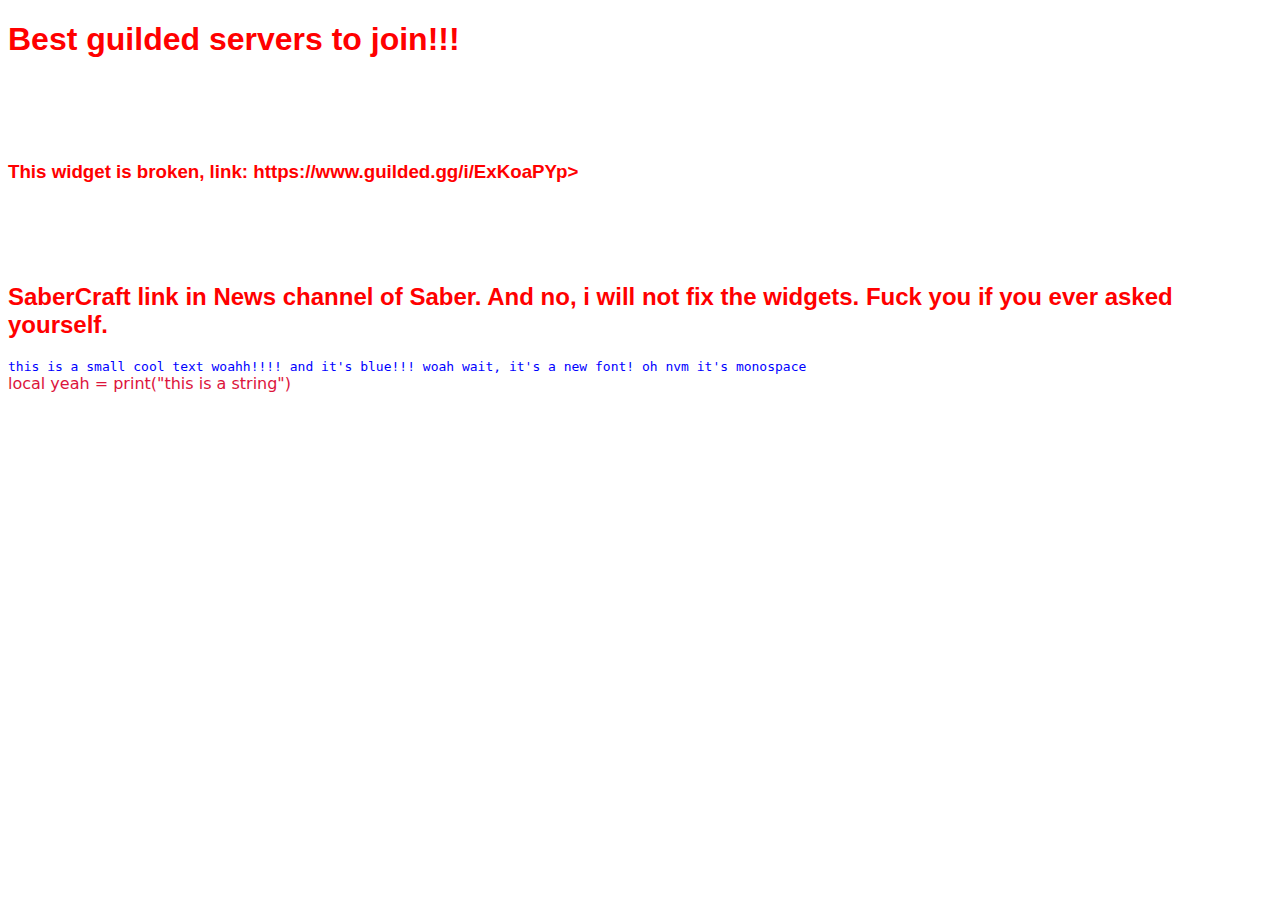
<file: Guilded servers/index.html>
<!DOCTYPE html>
<html lang="en">
<head>
    <meta charset="UTF-8">
    <meta name="viewport" content="width=device-width, initial-scale=1.0">
    <title>Document</title>
    <link rel="stylesheet" href="style.css">
</head>
<body>
    <h1>Best guilded servers to join!!!</h1>
    <iframe src="https://www.guilded.gg/canvas_index.html?route=%2Fcanvas%2Fembed%2Fbadge%2FErdyYrpR&size=large" width="136" height="58" frameborder="0" scrolling="yes"></iframe>
    <h3>This widget is broken, link: https://www.guilded.gg/i/ExKoaPYp></h3>
    <iframe src="https://www.guilded.gg/canvas_index.html?route=%2Fcanvas%2Fembed%2Fbadge%2FMlWVJxbR" width="136" height="58" frameborder="0" scrolling="yes"></iframe>


    <h2>SaberCraft link in News channel of Saber. And no, i will not fix the widgets. Fuck you if you ever asked yourself.</h2>
</body>
<div id="container">this is a small cool text woahh!!!! and it's blue!!! woah wait, it's a new font! oh nvm it's monospace</div>
<div id="luau">local yeah = print("this is a string")
</div>
</html>
</file>
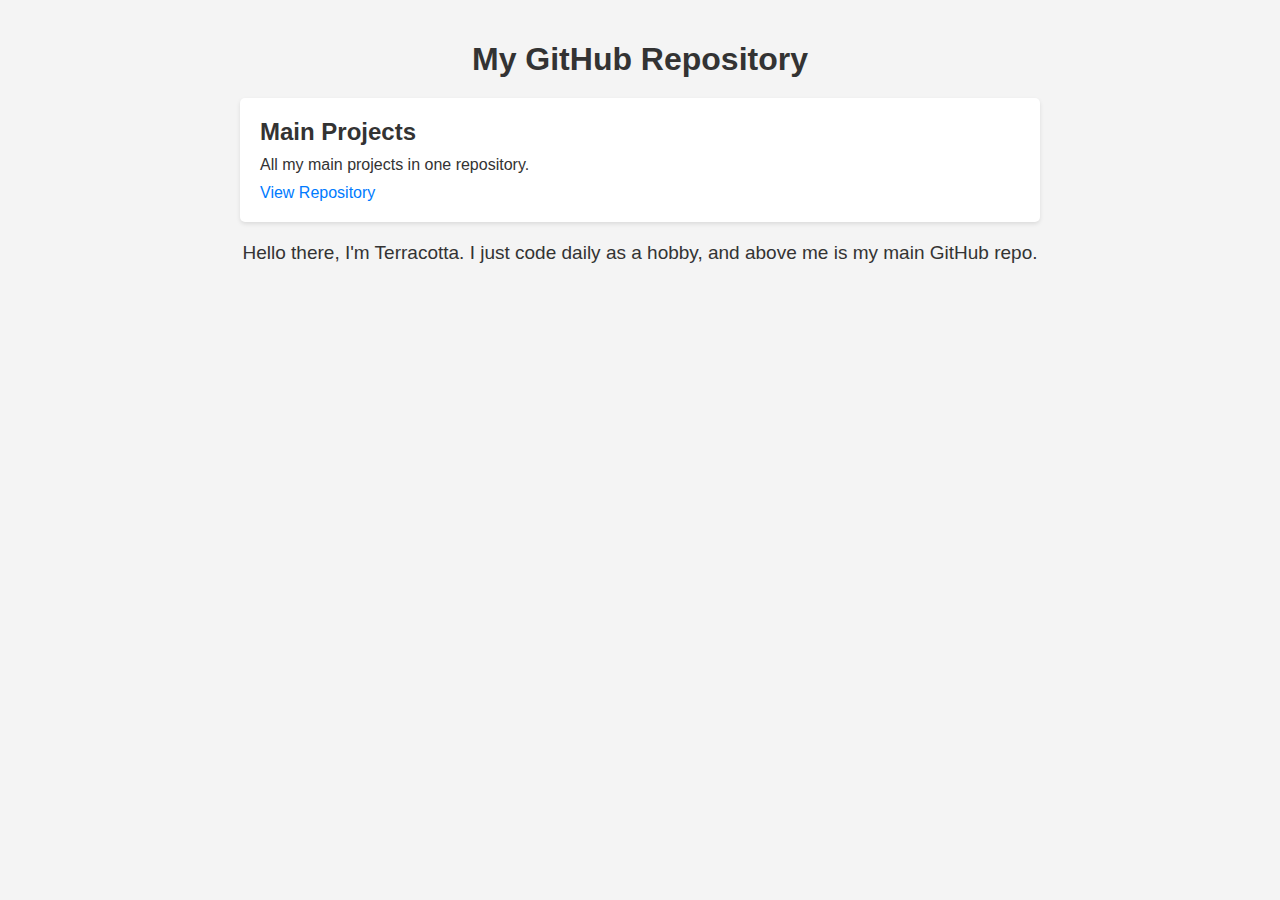
<file: ProjectsWebsite.html>
<!DOCTYPE html>
<html lang="en">
<head>
    <meta charset="UTF-8">
    <meta name="viewport" content="width=device-width, initial-scale=1.0">
    <title>GitHub Repository</title>
    <link rel="stylesheet" href="projectsWebsiteCSS.css">
    
    
</head>
<body>
    <div class="container">
        <h1>My GitHub Repository</h1>
        <div class="repo-card">
            <div class="repo-name">Main Projects</div>
            <div class="repo-description">All my main projects in one repository.</div>
            <a href="https://github.com/GitHubIdiotInTheWild/Main-Projects" class="repo-link">View Repository</a>
        </div>
        <div id="anewone">Hello there, I'm Terracotta. I just code daily as a hobby, and above me is my main GitHub repo.</div>
</body>
</html>
</file>
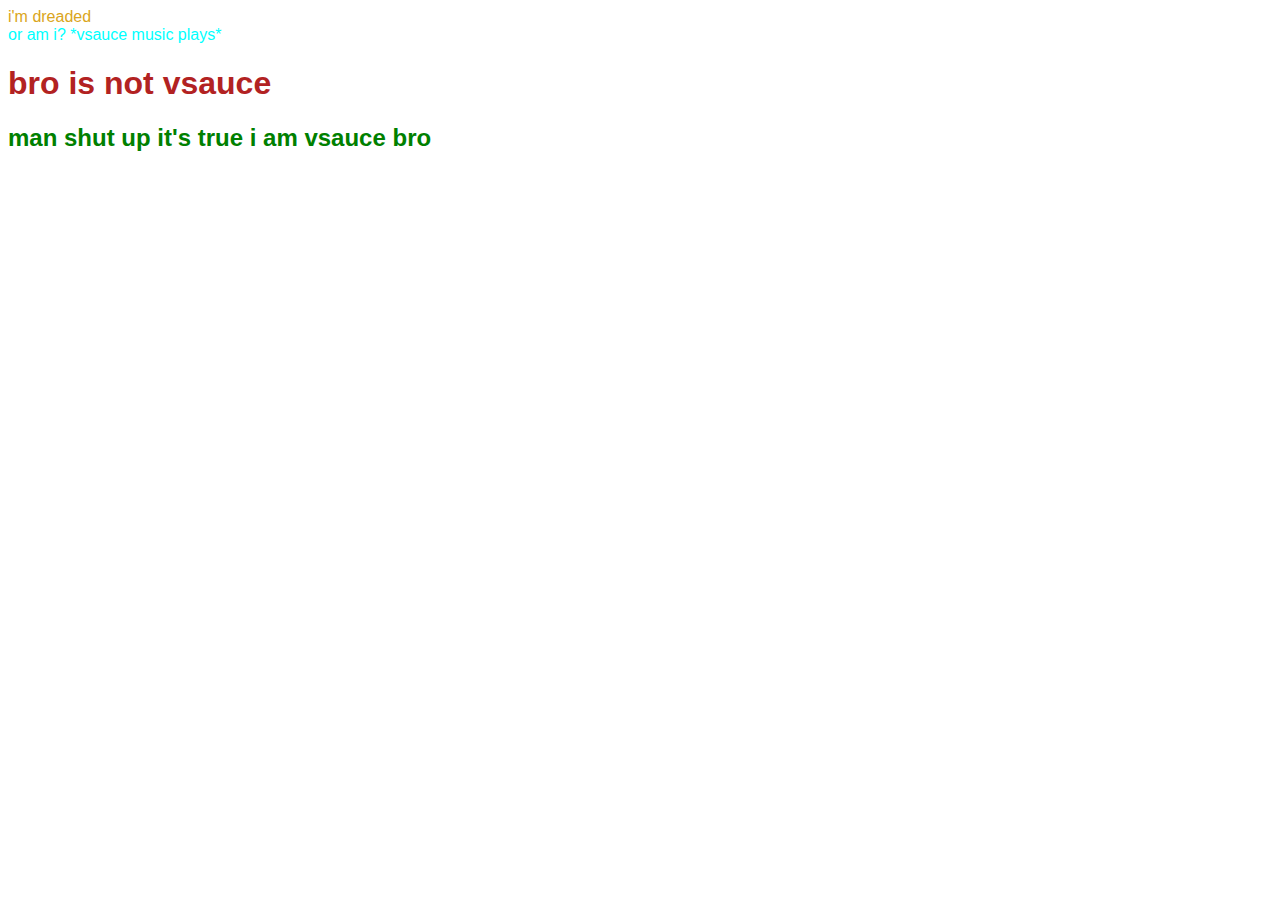
<file: websites/dreadedperson.html>
<!DOCTYPE html>
<html lang="en">
<head>
    <meta charset="UTF-8">
    <meta name="viewport" content="width=device-width, initial-scale=1.0">
    <title>diviru</title>
    <link rel="stylesheet" href="style.css">
</head>
<body>
    <div id="heisdreaded">i'm dreaded</div>
    <div id="heisnotdreaded">or am i? *vsauce music plays*</div>
    <h1 id="broisnotvsauce">bro is not vsauce</h1>
    <h2 id="shutupman">man shut up it's true i am vsauce bro</h2>
</body>
</html>
</file>
<file: Guilded servers/style.css>
body {
    font-family: Arial, Helvetica, sans-serif;
    color: red;
    accent-color: blue;
}

#container {
    color: blue;
    font-family: monospace;
    accent-color: red;
}

#luau {
    color: crimson;
    accent-color: #724327;
    font-family: system-ui, -apple-system, BlinkMacSystemFont, 'Segoe UI', Roboto, Oxygen, Ubuntu, Cantarell, 'Open Sans', 'Helvetica Neue', sans-serif;
}
</file>
<file: projectsWebsiteCSS.css>
body {
    font-family: Arial, sans-serif;
    margin: 0;
    padding: 0;
    background-color: #f4f4f4;
    color: #333;
}

.container {
    max-width: 800px;
    margin: 0 auto;
    padding: 20px;
}

h1 {
    text-align: center;
    margin-bottom: 20px;
    color: #333;
}

.repo-card {
    background-color: #fff;
    border-radius: 5px;
    box-shadow: 0 2px 4px rgba(0, 0, 0, 0.1);
    padding: 20px;
    margin-bottom: 20px;
}

.repo-name {
    font-size: 24px;
    font-weight: bold;
    margin-bottom: 10px;
}

.repo-description {
    font-size: 16px;
    margin-bottom: 10px;
}

.repo-link {
    display: block;
    font-size: 16px;
    text-decoration: none;
    color: #007bff;
}

.repo-link:hover {
    text-decoration: underline;
}

#anewone {
    color: #333;
    font-size: 19px;
    text-align: center;
    text-shadow: black;
}
</file>
<file: websites/style.css>
#heisdreaded {
    font-family: 'Trebuchet MS', 'Lucida Sans Unicode', 'Lucida Grande', 'Lucida Sans', Arial, sans-serif;
    color: goldenrod;
}

#heisnotdreaded {
    font-family: 'Trebuchet MS', 'Lucida Sans Unicode', 'Lucida Grande', 'Lucida Sans', Arial, sans-serif;
    color: cyan;
}

#broisnotvsauce {
    font-family: 'Trebuchet MS', 'Lucida Sans Unicode', 'Lucida Grande', 'Lucida Sans', Arial, sans-serif;
    color: firebrick;
}

#shutupman {
    font-family: 'Trebuchet MS', 'Lucida Sans Unicode', 'Lucida Grande', 'Lucida Sans', Arial, sans-serif;
    color: green;
}
</file>
